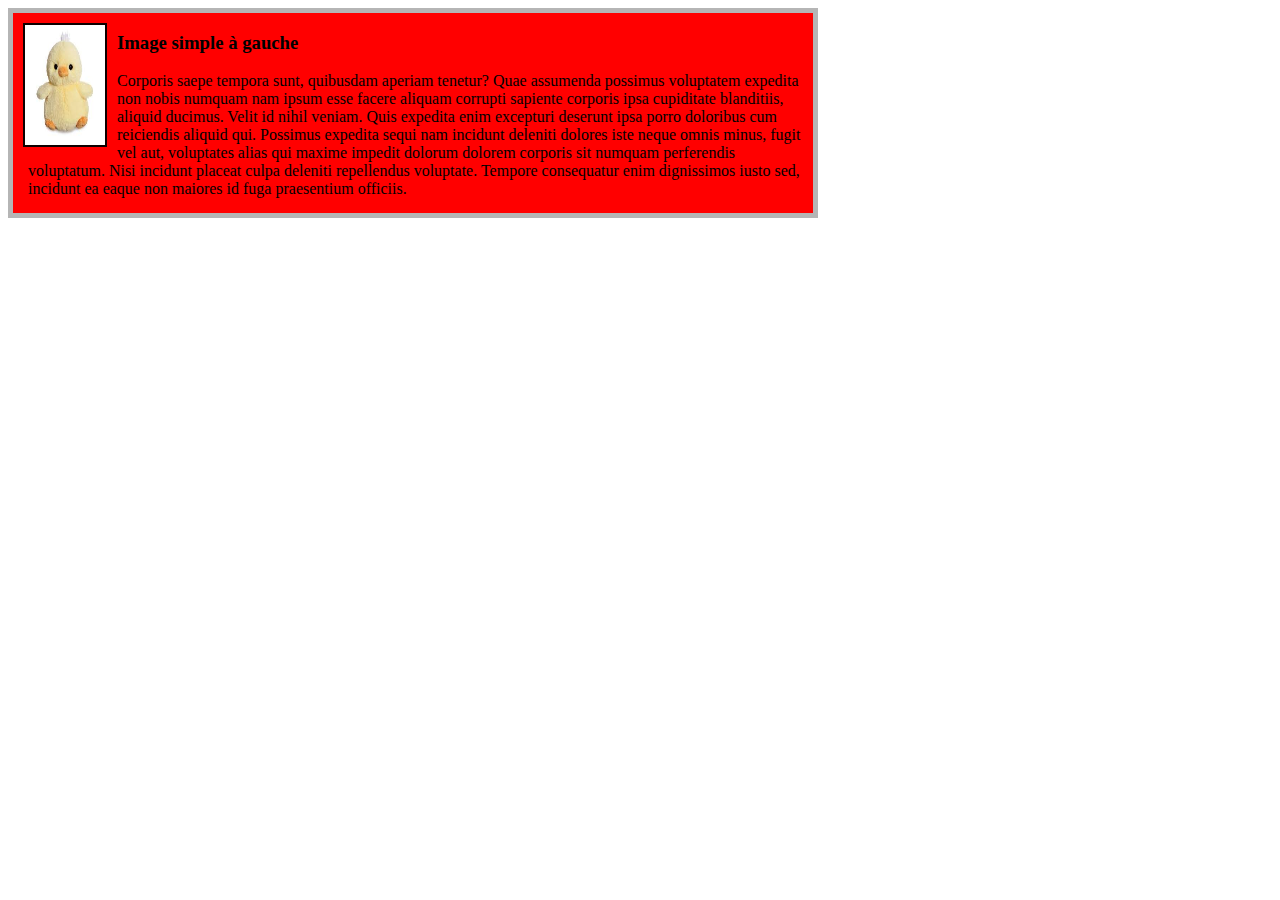
<file: phase1/exercice1/index.html>
<!DOCTYPE html>
<html lang="fr">
  <head>
    <meta charset="UTF-8" />
    <meta http-equiv="X-UA-Compatible" content="IE=edge" />
    <meta name="viewport" content="width=device-width, initial-scale=1.0" />
    <title>phase1-exercice1</title>
    <link rel="stylesheet" href="css/style.css" />
  </head>
  <body>
    <div class="boite1">
      <img
        class="poussin"
        src="poussin.jpg"
        alt="poussin"
        width="80"
        height="120"
      />

      <h3 class="h3">Image simple à gauche</h3>

      <p class="p">
        Corporis saepe tempora sunt, quibusdam aperiam tenetur? Quae assumenda
        possimus voluptatem expedita non nobis numquam nam ipsum esse facere
        aliquam corrupti sapiente corporis ipsa cupiditate blanditiis, aliquid
        ducimus. Velit id nihil veniam. Quis expedita enim excepturi deserunt
        ipsa porro doloribus cum reiciendis aliquid qui. Possimus expedita sequi
        nam incidunt deleniti dolores iste neque omnis minus, fugit vel aut,
        voluptates alias qui maxime impedit dolorum dolorem corporis sit numquam
        perferendis voluptatum. Nisi incidunt placeat culpa deleniti repellendus
        voluptate. Tempore consequatur enim dignissimos iusto sed, incidunt ea
        eaque non maiores id fuga praesentium officiis.
      </p>
    </div>
  </body>
</html>
</file>
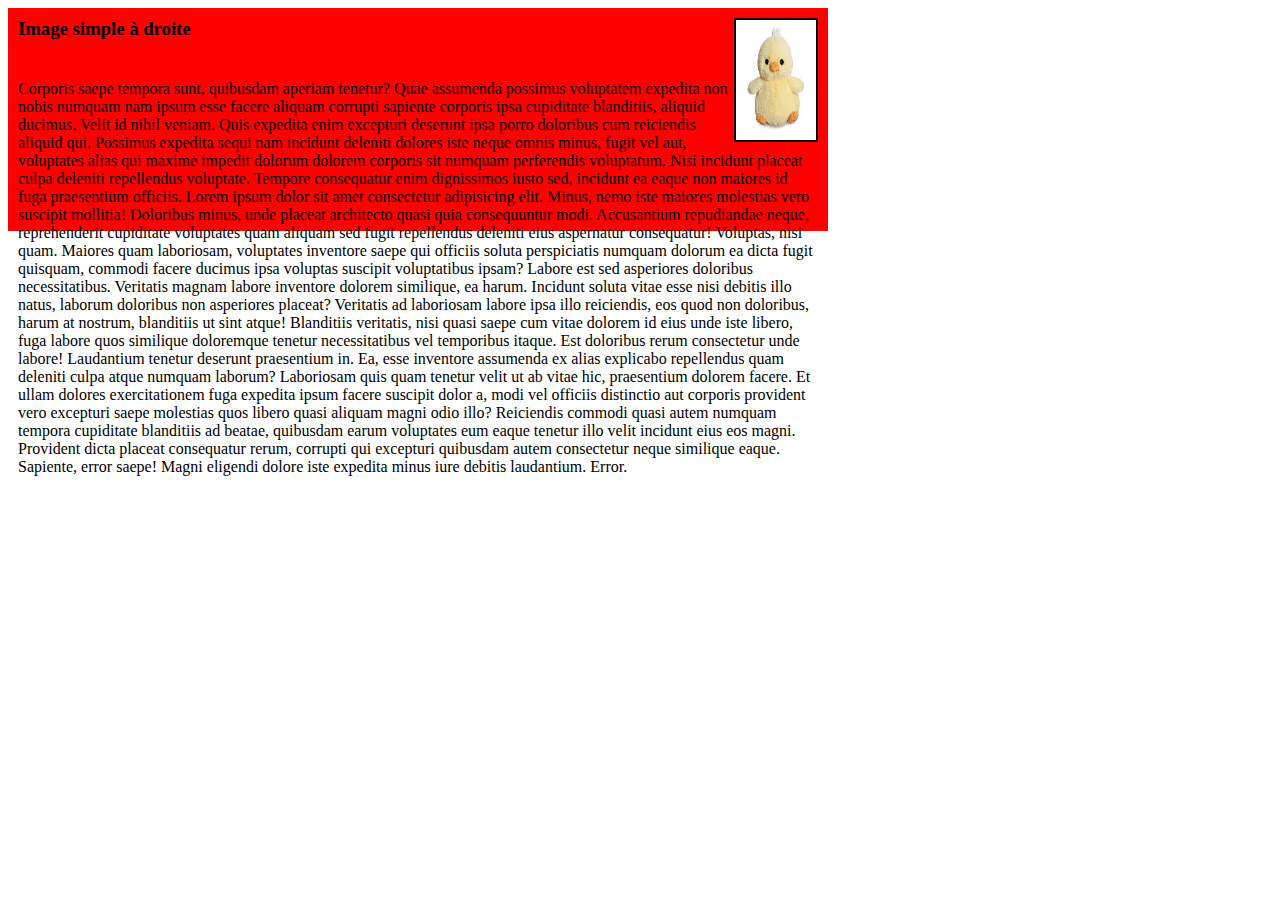
<file: phase1/exercice2/index.html>
<!DOCTYPE html>
<html lang="fr">
<head>
    <meta charset="UTF-8">
    <meta http-equiv="X-UA-Compatible" content="IE=edge">
    <meta name="viewport" content="width=device-width, initial-scale=1.0">
    <title>phase1-exercice2</title>
    <link rel="stylesheet" href="css/style.css">
</head>
<body>
    <div class="boite1">
        <img
          class="poussin"
          src="poussin.jpg"
          alt="poussin"
          width="80"
          height="120"
        />
  
        <h3 class="h3">Image simple à droite</h3>
  
        <p>
          Corporis saepe tempora sunt, quibusdam aperiam tenetur? Quae assumenda
          possimus voluptatem expedita non nobis numquam nam ipsum esse facere
          aliquam corrupti sapiente corporis ipsa cupiditate blanditiis, aliquid
          ducimus. Velit id nihil veniam. Quis expedita enim excepturi deserunt
          ipsa porro doloribus cum reiciendis aliquid qui. Possimus expedita sequi
          nam incidunt deleniti dolores iste neque omnis minus, fugit vel aut,
          voluptates alias qui maxime impedit dolorum dolorem corporis sit numquam
          perferendis voluptatum. Nisi incidunt placeat culpa deleniti repellendus
          voluptate. Tempore consequatur enim dignissimos iusto sed, incidunt ea
          eaque non maiores id fuga praesentium officiis.
          Lorem ipsum dolor sit amet consectetur adipisicing elit. Minus, nemo iste maiores molestias vero suscipit mollitia! Doloribus minus, unde placeat architecto quasi quia consequuntur modi. Accusantium repudiandae neque, reprehenderit cupiditate voluptates quam aliquam sed fugit repellendus deleniti eius aspernatur consequatur! Voluptas, nisi quam. Maiores quam laboriosam, voluptates inventore saepe qui officiis soluta perspiciatis numquam dolorum ea dicta fugit quisquam, commodi facere ducimus ipsa voluptas suscipit voluptatibus ipsam? Labore est sed asperiores doloribus necessitatibus. Veritatis magnam labore inventore dolorem similique, ea harum. Incidunt soluta vitae esse nisi debitis illo natus, laborum doloribus non asperiores placeat? Veritatis ad laboriosam labore ipsa illo reiciendis, eos quod non doloribus, harum at nostrum, blanditiis ut sint atque! Blanditiis veritatis, nisi quasi saepe cum vitae dolorem id eius unde iste libero, fuga labore quos similique doloremque tenetur necessitatibus vel temporibus itaque. Est doloribus rerum consectetur unde labore! Laudantium tenetur deserunt praesentium in. Ea, esse inventore assumenda ex alias explicabo repellendus quam deleniti culpa atque numquam laborum? Laboriosam quis quam tenetur velit ut ab vitae hic, praesentium dolorem facere. Et ullam dolores exercitationem fuga expedita ipsum facere suscipit dolor a, modi vel officiis distinctio aut corporis provident vero excepturi saepe molestias quos libero quasi aliquam magni odio illo? Reiciendis commodi quasi autem numquam tempora cupiditate blanditiis ad beatae, quibusdam earum voluptates eum eaque tenetur illo velit incidunt eius eos magni. Provident dicta placeat consequatur rerum, corrupti qui excepturi quibusdam autem consectetur neque similique eaque. Sapiente, error saepe! Magni eligendi dolore iste expedita minus iure debitis laudantium. Error.
        </p>
      </div>
</body>
</html>
</file>
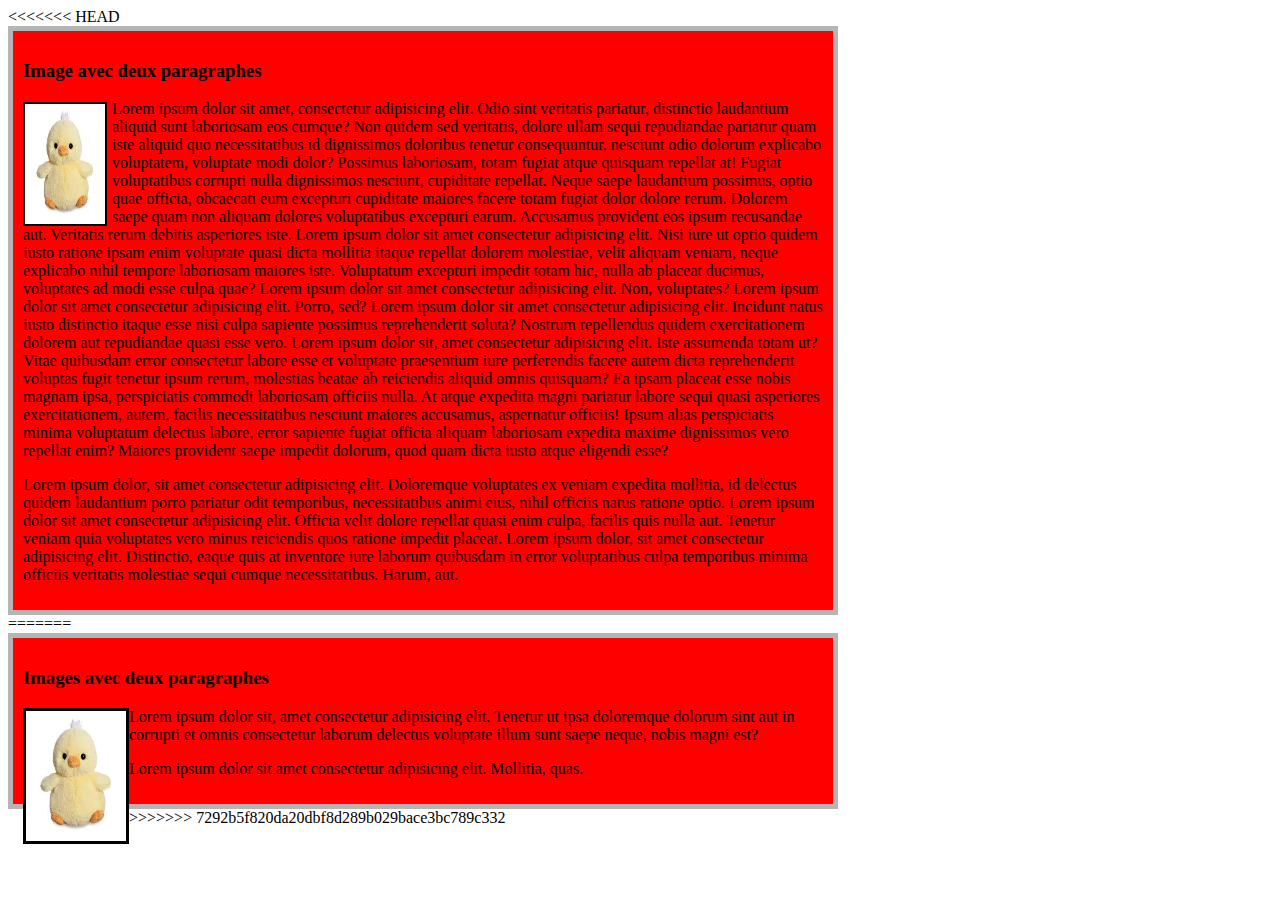
<file: phase1/exercice3/index.html>
<!DOCTYPE html>
<html lang="fr">
<<<<<<< HEAD

<head>
    <meta charset="UTF-8">
    <meta http-equiv="X-UA-Compatible" content="IE=edge">
    <meta name="viewport" content="width=device-width, initial-scale=1.0">
    <title>phase1-exercice3</title>
    <link rel="stylesheet" href="css/style.css">
</head>

<body>
    <div class="boite3">
        <h3 class="h3">Image avec deux paragraphes</h3>

        <img class="poussin" src="poussin.jpg" alt="poussin" width="80" height="120" />

        <p>
            Lorem ipsum dolor sit amet, consectetur adipisicing elit. Odio sint veritatis pariatur, distinctio
            laudantium aliquid sunt laboriosam eos cumque? Non quidem sed veritatis, dolore ullam sequi repudiandae
            pariatur quam iste aliquid quo necessitatibus id dignissimos doloribus tenetur consequuntur, nesciunt odio
            dolorum explicabo voluptatem, voluptate modi dolor? Possimus laboriosam, totam fugiat atque quisquam
            repellat at! Fugiat voluptatibus corrupti nulla dignissimos nesciunt, cupiditate repellat. Neque saepe
            laudantium possimus, optio quae officia, obcaecati eum excepturi cupiditate maiores facere totam fugiat
            dolor dolore rerum. Dolorem saepe quam non aliquam dolores voluptatibus excepturi earum. Accusamus provident
            eos ipsum recusandae aut. Veritatis rerum debitis asperiores iste.
            Lorem ipsum dolor sit amet consectetur adipisicing elit. Nisi iure ut optio quidem iusto ratione ipsam enim
            voluptate quasi dicta mollitia itaque repellat dolorem molestiae, velit aliquam veniam, neque explicabo
            nihil tempore laboriosam maiores iste. Voluptatum excepturi impedit totam hic, nulla ab placeat ducimus,
            voluptates ad modi esse culpa quae?
            Lorem ipsum dolor sit amet consectetur adipisicing elit. Non, voluptates?
            Lorem ipsum dolor sit amet consectetur adipisicing elit. Porro, sed?
            Lorem ipsum dolor sit amet consectetur adipisicing elit. Incidunt natus iusto distinctio itaque esse nisi
            culpa sapiente possimus reprehenderit soluta? Nostrum repellendus quidem exercitationem dolorem aut
            repudiandae quasi esse vero.
            Lorem ipsum dolor sit, amet consectetur adipisicing elit. Iste assumenda totam ut? Vitae quibusdam error
            consectetur labore esse et voluptate praesentium iure perferendis facere autem dicta reprehenderit voluptas
            fugit tenetur ipsum rerum, molestias beatae ab reiciendis aliquid omnis quisquam? Ea ipsam placeat esse
            nobis magnam ipsa, perspiciatis commodi laboriosam officiis nulla. At atque expedita magni pariatur labore
            sequi quasi asperiores exercitationem, autem, facilis necessitatibus nesciunt maiores accusamus, aspernatur
            officiis! Ipsum alias perspiciatis minima voluptatum delectus labore, error sapiente fugiat officia aliquam
            laboriosam expedita maxime dignissimos vero repellat enim? Maiores provident saepe impedit dolorum, quod
            quam dicta iusto atque eligendi esse?
        </p>

        <p>
            Lorem ipsum dolor, sit amet consectetur adipisicing elit. Doloremque voluptates ex veniam expedita mollitia,
            id delectus quidem laudantium porro pariatur odit temporibus, necessitatibus animi eius, nihil officiis
            natus ratione optio.
            Lorem ipsum dolor sit amet consectetur adipisicing elit. Officia velit dolore repellat quasi enim culpa,
            facilis quis nulla aut. Tenetur veniam quia voluptates vero minus reiciendis quos ratione impedit placeat.
            Lorem ipsum dolor, sit amet consectetur adipisicing elit. Distinctio, eaque quis at inventore iure laborum
            quibusdam in error voluptatibus culpa temporibus minima officiis veritatis molestiae sequi cumque
            necessitatibus. Harum, aut.
        </p>
    </div>
</body>

</html>
=======
  <head>
    <meta charset="UTF-8" />
    <meta http-equiv="X-UA-Compatible" content="IE=edge" />
    <meta name="viewport" content="width=device-width, initial-scale=1.0" />
    <title>phase1-exercice3</title>
    <link rel="stylesheet" href="css/style.css" />
  </head>
  <body>
    <div class="boite3">
      <h3 class="h3">Images avec deux paragraphes</h3>
      <img src="poussin.jpg" alt="poussin" width="100" height="130">
      <p>
        Lorem ipsum dolor sit, amet consectetur adipisicing elit. Tenetur ut
        ipsa doloremque dolorum sint aut in corrupti et omnis consectetur
        laborum delectus voluptate illum sunt saepe neque, nobis magni est?
      </p>
      <p>
        Lorem ipsum dolor sit amet consectetur adipisicing elit. Mollitia, quas.
      </p>
    </div>
  </body>
</html>
>>>>>>> 7292b5f820da20dbf8d289b029bace3bc789c332
</file>
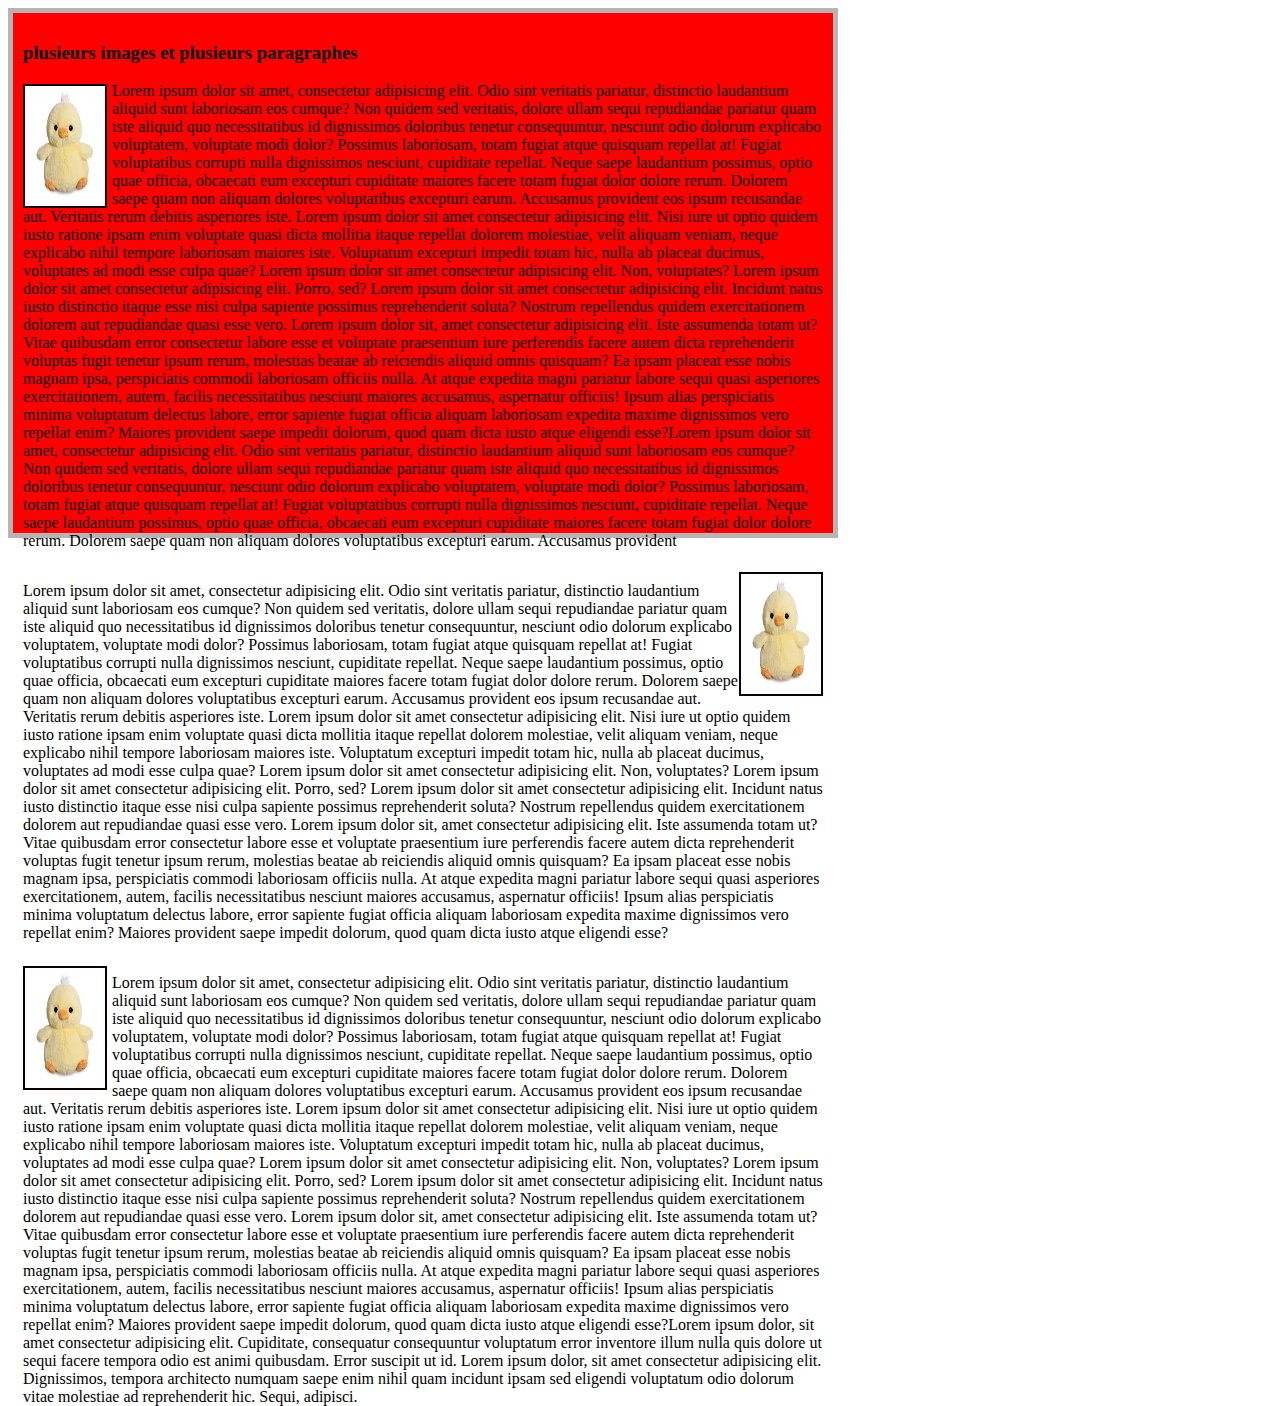
<file: phase1/exercice4/index.html>
<!DOCTYPE html>
<html lang="fr">

<head>
    <meta charset="UTF-8">
    <meta http-equiv="X-UA-Compatible" content="IE=edge">
    <meta name="viewport" content="width=device-width, initial-scale=1.0">
    <title>phase1-exercice4</title>
    <link rel="stylesheet" href="css/style.css">
</head>

<body>
    <div class="boite4">
        <h3 class="h3">plusieurs images et plusieurs paragraphes</h3>

        <img class="poussin" src="poussin.jpg" alt="poussin" width="80" height="120" />

        <p>
            Lorem ipsum dolor sit amet, consectetur adipisicing elit. Odio sint veritatis pariatur, distinctio
            laudantium aliquid sunt laboriosam eos cumque? Non quidem sed veritatis, dolore ullam sequi repudiandae
            pariatur quam iste aliquid quo necessitatibus id dignissimos doloribus tenetur consequuntur, nesciunt odio
            dolorum explicabo voluptatem, voluptate modi dolor? Possimus laboriosam, totam fugiat atque quisquam
            repellat at! Fugiat voluptatibus corrupti nulla dignissimos nesciunt, cupiditate repellat. Neque saepe
            laudantium possimus, optio quae officia, obcaecati eum excepturi cupiditate maiores facere totam fugiat
            dolor dolore rerum. Dolorem saepe quam non aliquam dolores voluptatibus excepturi earum. Accusamus provident
            eos ipsum recusandae aut. Veritatis rerum debitis asperiores iste.
            Lorem ipsum dolor sit amet consectetur adipisicing elit. Nisi iure ut optio quidem iusto ratione ipsam enim
            voluptate quasi dicta mollitia itaque repellat dolorem molestiae, velit aliquam veniam, neque explicabo
            nihil tempore laboriosam maiores iste. Voluptatum excepturi impedit totam hic, nulla ab placeat ducimus,
            voluptates ad modi esse culpa quae?
            Lorem ipsum dolor sit amet consectetur adipisicing elit. Non, voluptates?
            Lorem ipsum dolor sit amet consectetur adipisicing elit. Porro, sed?
            Lorem ipsum dolor sit amet consectetur adipisicing elit. Incidunt natus iusto distinctio itaque esse nisi
            culpa sapiente possimus reprehenderit soluta? Nostrum repellendus quidem exercitationem dolorem aut
            repudiandae quasi esse vero.
            Lorem ipsum dolor sit, amet consectetur adipisicing elit. Iste assumenda totam ut? Vitae quibusdam error
            consectetur labore esse et voluptate praesentium iure perferendis facere autem dicta reprehenderit voluptas
            fugit tenetur ipsum rerum, molestias beatae ab reiciendis aliquid omnis quisquam? Ea ipsam placeat esse
            nobis magnam ipsa, perspiciatis commodi laboriosam officiis nulla. At atque expedita magni pariatur labore
            sequi quasi asperiores exercitationem, autem, facilis necessitatibus nesciunt maiores accusamus, aspernatur
            officiis! Ipsum alias perspiciatis minima voluptatum delectus labore, error sapiente fugiat officia aliquam
            laboriosam expedita maxime dignissimos vero repellat enim? Maiores provident saepe impedit dolorum, quod
            quam dicta iusto atque eligendi esse?Lorem ipsum dolor sit amet, consectetur adipisicing elit. Odio sint veritatis pariatur, distinctio
            laudantium aliquid sunt laboriosam eos cumque? Non quidem sed veritatis, dolore ullam sequi repudiandae
            pariatur quam iste aliquid quo necessitatibus id dignissimos doloribus tenetur consequuntur, nesciunt odio
            dolorum explicabo voluptatem, voluptate modi dolor? Possimus laboriosam, totam fugiat atque quisquam
            repellat at! Fugiat voluptatibus corrupti nulla dignissimos nesciunt, cupiditate repellat. Neque saepe
            laudantium possimus, optio quae officia, obcaecati eum excepturi cupiditate maiores facere totam fugiat
            dolor dolore rerum. Dolorem saepe quam non aliquam dolores voluptatibus excepturi earum. Accusamus provident  
        </p>

        <div class="clear"></div>

        <img class="poussin2" src="poussin.jpg" alt="poussin" width="80" height="120" />

        <p>
            Lorem ipsum dolor sit amet, consectetur adipisicing elit. Odio sint veritatis pariatur, distinctio
            laudantium aliquid sunt laboriosam eos cumque? Non quidem sed veritatis, dolore ullam sequi repudiandae
            pariatur quam iste aliquid quo necessitatibus id dignissimos doloribus tenetur consequuntur, nesciunt odio
            dolorum explicabo voluptatem, voluptate modi dolor? Possimus laboriosam, totam fugiat atque quisquam
            repellat at! Fugiat voluptatibus corrupti nulla dignissimos nesciunt, cupiditate repellat. Neque saepe
            laudantium possimus, optio quae officia, obcaecati eum excepturi cupiditate maiores facere totam fugiat
            dolor dolore rerum. Dolorem saepe quam non aliquam dolores voluptatibus excepturi earum. Accusamus provident
            eos ipsum recusandae aut. Veritatis rerum debitis asperiores iste.
            Lorem ipsum dolor sit amet consectetur adipisicing elit. Nisi iure ut optio quidem iusto ratione ipsam enim
            voluptate quasi dicta mollitia itaque repellat dolorem molestiae, velit aliquam veniam, neque explicabo
            nihil tempore laboriosam maiores iste. Voluptatum excepturi impedit totam hic, nulla ab placeat ducimus,
            voluptates ad modi esse culpa quae?
            Lorem ipsum dolor sit amet consectetur adipisicing elit. Non, voluptates?
            Lorem ipsum dolor sit amet consectetur adipisicing elit. Porro, sed?
            Lorem ipsum dolor sit amet consectetur adipisicing elit. Incidunt natus iusto distinctio itaque esse nisi
            culpa sapiente possimus reprehenderit soluta? Nostrum repellendus quidem exercitationem dolorem aut
            repudiandae quasi esse vero.
            Lorem ipsum dolor sit, amet consectetur adipisicing elit. Iste assumenda totam ut? Vitae quibusdam error
            consectetur labore esse et voluptate praesentium iure perferendis facere autem dicta reprehenderit voluptas
            fugit tenetur ipsum rerum, molestias beatae ab reiciendis aliquid omnis quisquam? Ea ipsam placeat esse
            nobis magnam ipsa, perspiciatis commodi laboriosam officiis nulla. At atque expedita magni pariatur labore
            sequi quasi asperiores exercitationem, autem, facilis necessitatibus nesciunt maiores accusamus, aspernatur
            officiis! Ipsum alias perspiciatis minima voluptatum delectus labore, error sapiente fugiat officia aliquam
            laboriosam expedita maxime dignissimos vero repellat enim? Maiores provident saepe impedit dolorum, quod
            quam dicta iusto atque eligendi esse?
        </p>

        <div class="clear"></div>

        <img class="poussin3" src="poussin.jpg" alt="poussin" width="80" height="120" />

        <p>
            Lorem ipsum dolor sit amet, consectetur adipisicing elit. Odio sint veritatis pariatur, distinctio
            laudantium aliquid sunt laboriosam eos cumque? Non quidem sed veritatis, dolore ullam sequi repudiandae
            pariatur quam iste aliquid quo necessitatibus id dignissimos doloribus tenetur consequuntur, nesciunt odio
            dolorum explicabo voluptatem, voluptate modi dolor? Possimus laboriosam, totam fugiat atque quisquam
            repellat at! Fugiat voluptatibus corrupti nulla dignissimos nesciunt, cupiditate repellat. Neque saepe
            laudantium possimus, optio quae officia, obcaecati eum excepturi cupiditate maiores facere totam fugiat
            dolor dolore rerum. Dolorem saepe quam non aliquam dolores voluptatibus excepturi earum. Accusamus provident
            eos ipsum recusandae aut. Veritatis rerum debitis asperiores iste.
            Lorem ipsum dolor sit amet consectetur adipisicing elit. Nisi iure ut optio quidem iusto ratione ipsam enim
            voluptate quasi dicta mollitia itaque repellat dolorem molestiae, velit aliquam veniam, neque explicabo
            nihil tempore laboriosam maiores iste. Voluptatum excepturi impedit totam hic, nulla ab placeat ducimus,
            voluptates ad modi esse culpa quae?
            Lorem ipsum dolor sit amet consectetur adipisicing elit. Non, voluptates?
            Lorem ipsum dolor sit amet consectetur adipisicing elit. Porro, sed?
            Lorem ipsum dolor sit amet consectetur adipisicing elit. Incidunt natus iusto distinctio itaque esse nisi
            culpa sapiente possimus reprehenderit soluta? Nostrum repellendus quidem exercitationem dolorem aut
            repudiandae quasi esse vero.
            Lorem ipsum dolor sit, amet consectetur adipisicing elit. Iste assumenda totam ut? Vitae quibusdam error
            consectetur labore esse et voluptate praesentium iure perferendis facere autem dicta reprehenderit voluptas
            fugit tenetur ipsum rerum, molestias beatae ab reiciendis aliquid omnis quisquam? Ea ipsam placeat esse
            nobis magnam ipsa, perspiciatis commodi laboriosam officiis nulla. At atque expedita magni pariatur labore
            sequi quasi asperiores exercitationem, autem, facilis necessitatibus nesciunt maiores accusamus, aspernatur
            officiis! Ipsum alias perspiciatis minima voluptatum delectus labore, error sapiente fugiat officia aliquam
            laboriosam expedita maxime dignissimos vero repellat enim? Maiores provident saepe impedit dolorum, quod
            quam dicta iusto atque eligendi esse?Lorem ipsum dolor, sit amet consectetur adipisicing elit. Cupiditate, consequatur consequuntur voluptatum error inventore illum nulla quis dolore ut sequi facere tempora odio est animi quibusdam. Error suscipit ut id. Lorem ipsum dolor, sit amet consectetur adipisicing elit. Dignissimos, tempora architecto numquam saepe enim nihil quam incidunt ipsam sed eligendi voluptatum odio dolorum vitae molestiae ad reprehenderit hic. Sequi, adipisci.
        </p>

        

    </div>
</body>

</html>
</file>
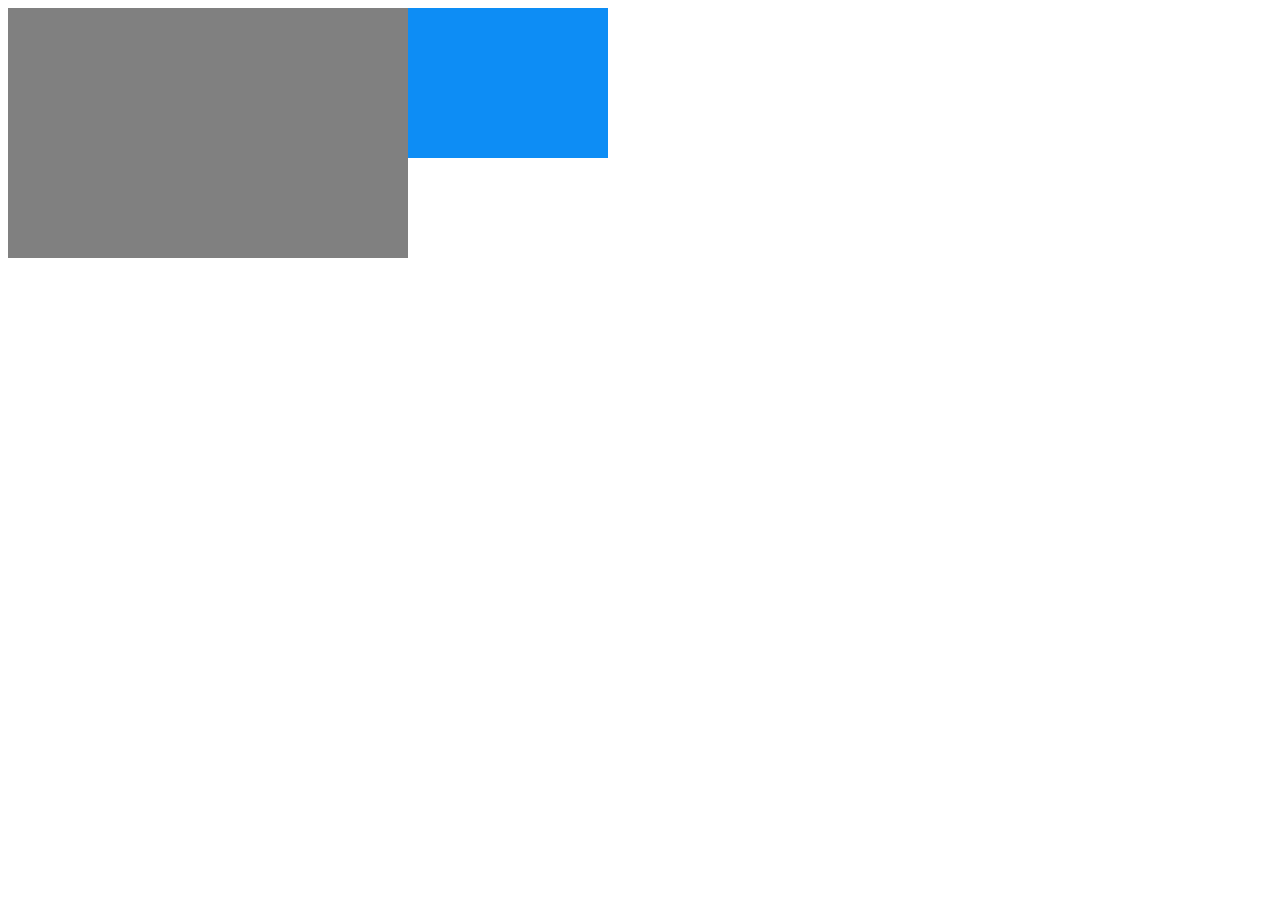
<file: phase2/exercice1/index.html>
<!DOCTYPE html>
<html lang="fr">

<head>
    <meta charset="UTF-8">
    <meta http-equiv="X-UA-Compatible" content="IE=edge">
    <meta name="viewport" content="width=device-width, initial-scale=1.0">
    <title>phase2-exercice1</title>
    <link rel="stylesheet" href="css/style.css">
</head>

<body>

    <div class="container">

        <div class="boite1"></div>

        <div class="boite2"></div>

    </div>

</body>

</html>
</file>
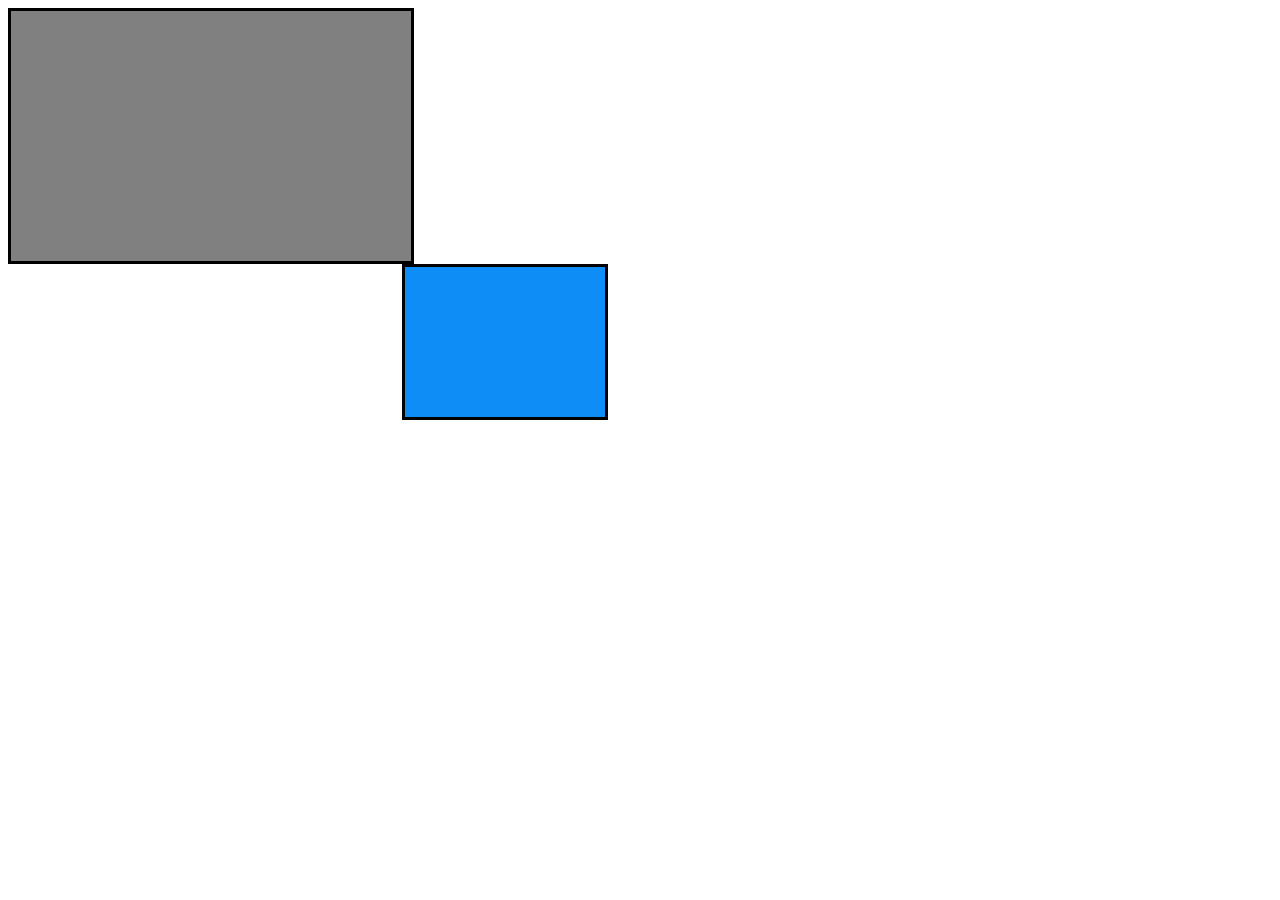
<file: phase2/exercice2/index.html>
<!DOCTYPE html>
<html lang="fr">

<head>
    <meta charset="UTF-8">
    <meta http-equiv="X-UA-Compatible" content="IE=edge">
    <meta name="viewport" content="width=device-width, initial-scale=1.0">
    <title>phase2-exercice2</title>
    <link rel="stylesheet" href="css/style.css">
</head>

<body>

    <div class="container">

        <div class="boite1"></div>

        <div class="boite2"></div>

    </div>

</body>

</html>
</file>
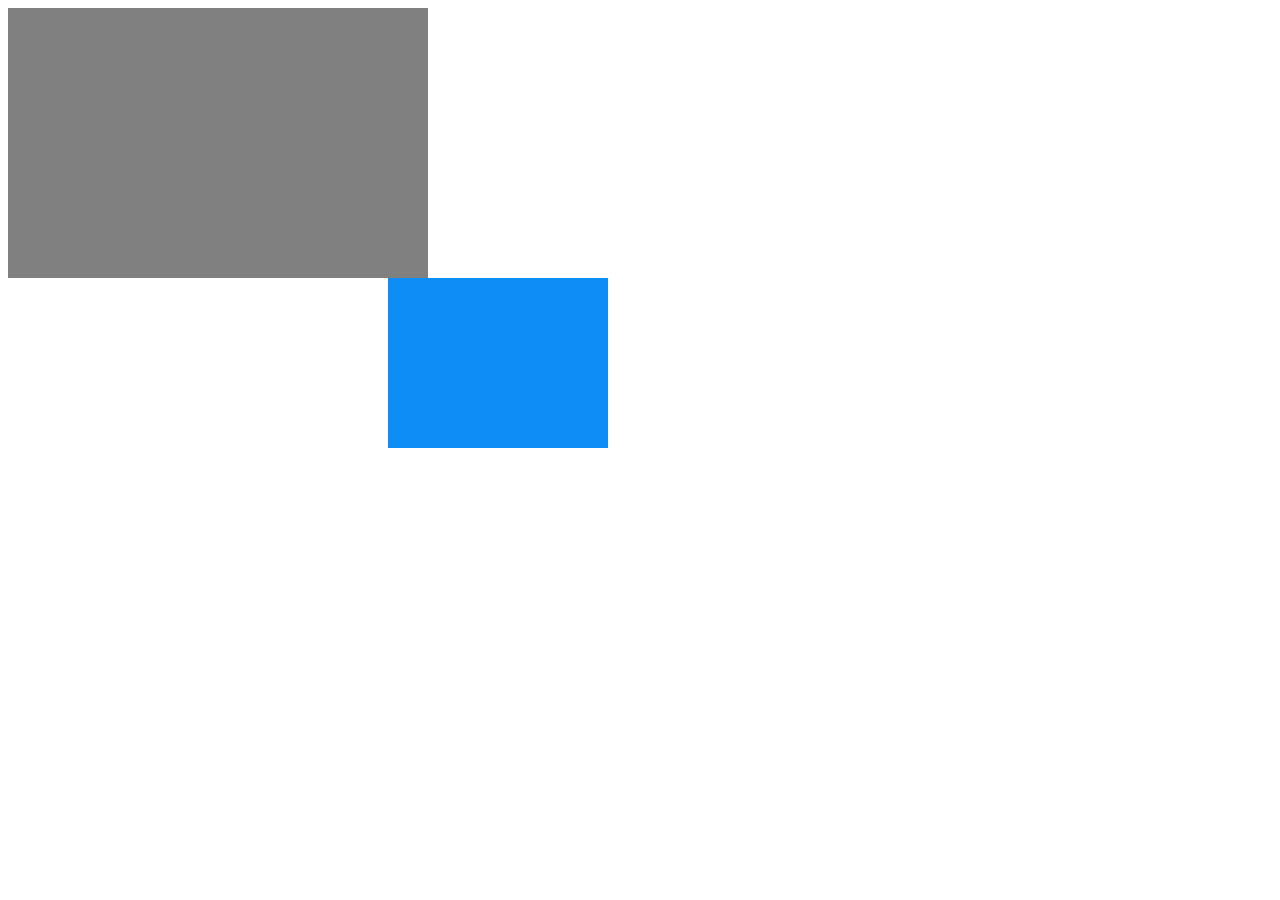
<file: phase2/exercice3/index.html>
<!DOCTYPE html>
<html lang="fr">

<head>
    <meta charset="UTF-8">
    <meta http-equiv="X-UA-Compatible" content="IE=edge">
    <meta name="viewport" content="width=device-width, initial-scale=1.0">
    <title>phase2-exercice3</title>
    <link rel="stylesheet" href="css/style.css">
</head>

<body>

    <div class="container">

        <div class="boite1"></div>

        <div class="boite2"></div>

    </div>

</body>

</html>
</file>
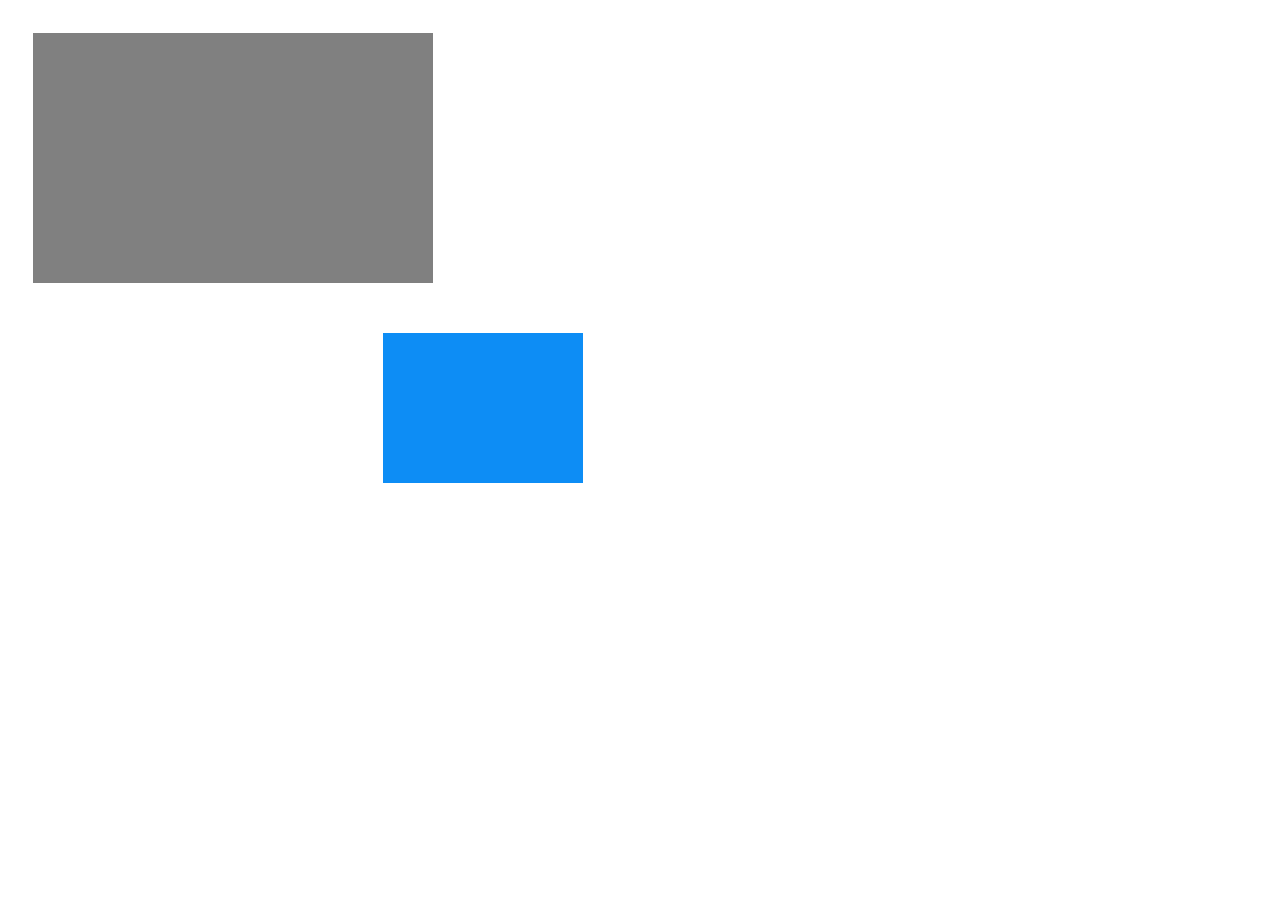
<file: phase2/exercice4/index.html>
<!DOCTYPE html>
<html lang="fr">

<head>
    <meta charset="UTF-8">
    <meta http-equiv="X-UA-Compatible" content="IE=edge">
    <meta name="viewport" content="width=device-width, initial-scale=1.0">
    <title>phase2-exercice4</title>
    <link rel="stylesheet" href="css/style.css">
</head>

<body>

    <div class="container">

        <div class="boite1"></div>

        <div class="boite2"></div>

    </div>

</body>

</html>
</file>
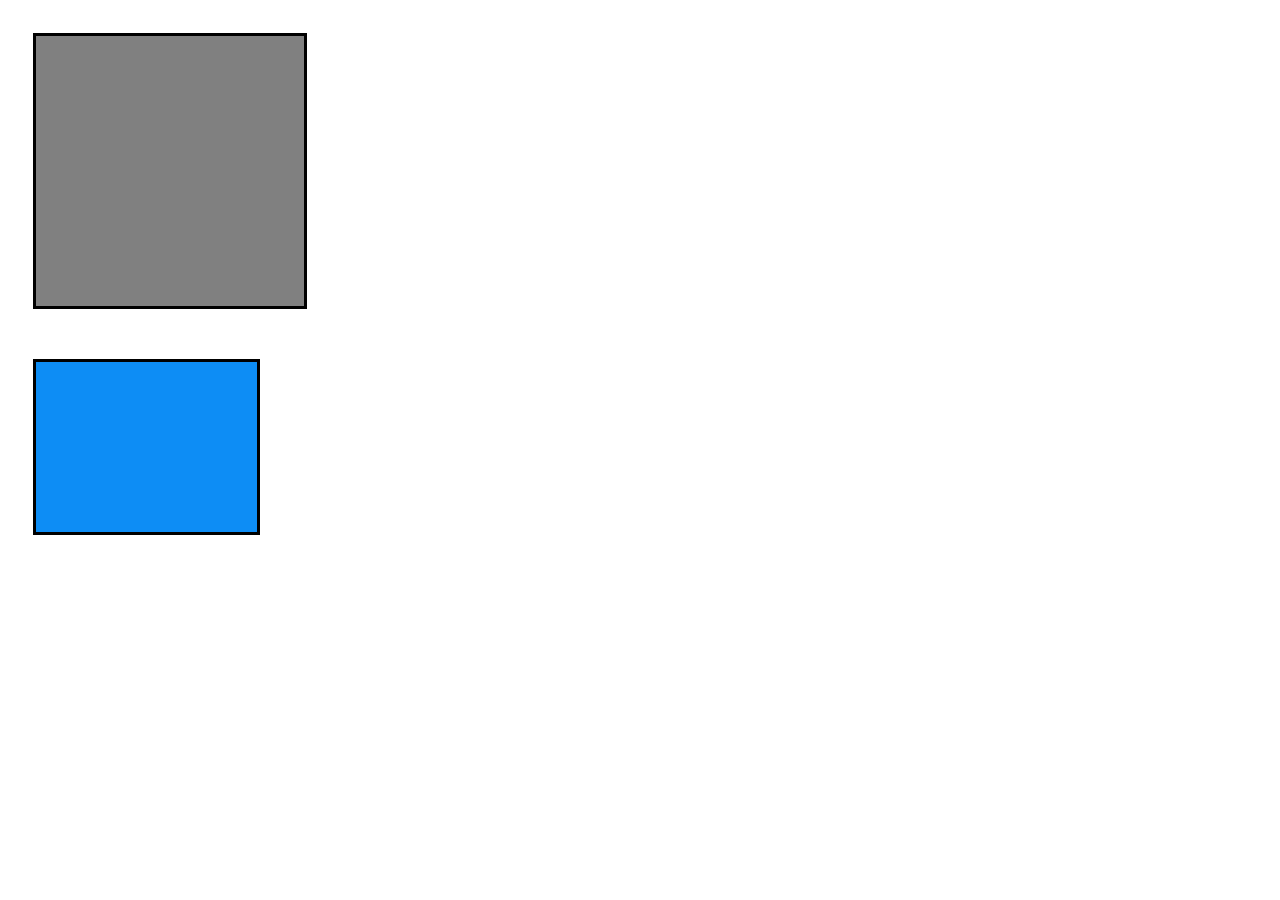
<file: phase2/exercice5/index.html>
<!DOCTYPE html>
<html lang="fr">

<head>
    <meta charset="UTF-8">
    <meta http-equiv="X-UA-Compatible" content="IE=edge">
    <meta name="viewport" content="width=device-width, initial-scale=1.0">
    <title>phase2-exercice5</title>
    <link rel="stylesheet" href="css/style.css">
</head>

<body>

    <div class="container">

        <div class="boite1"></div>

        <div class="boite2"></div>

    </div>

</body>

</html>
</file>
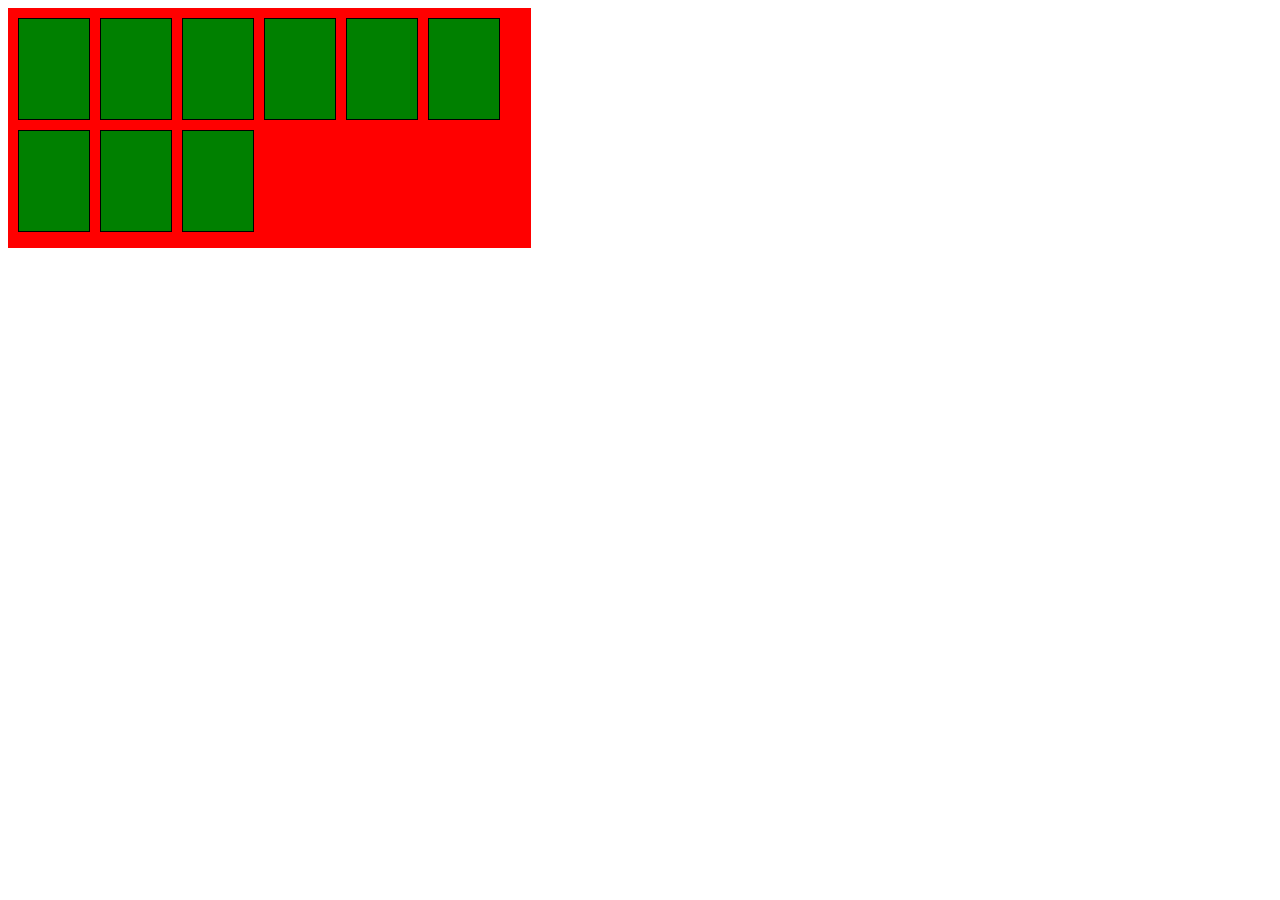
<file: phase3/exercice1/index.html>
<!DOCTYPE html>
<html lang="fr">
<head>
    <meta charset="UTF-8">
    <meta http-equiv="X-UA-Compatible" content="IE=edge">
    <meta name="viewport" content="width=device-width, initial-scale=1.0">
    <title>phase3-exercice1</title>
    <link rel="stylesheet" href="css/style.css">
</head>
<body>
    <div class="container">
        <div class="v"></div>
        <div class="v"></div>
        <div class="v"></div>
        <div class="v"></div>
        <div class="v"></div>
        <div class="v"></div>
        <div class="v"></div>
        <div class="v"></div>
        <div class="v"></div>
        <div class="clear"></div>
    </div>
</body>
</html>
</file>
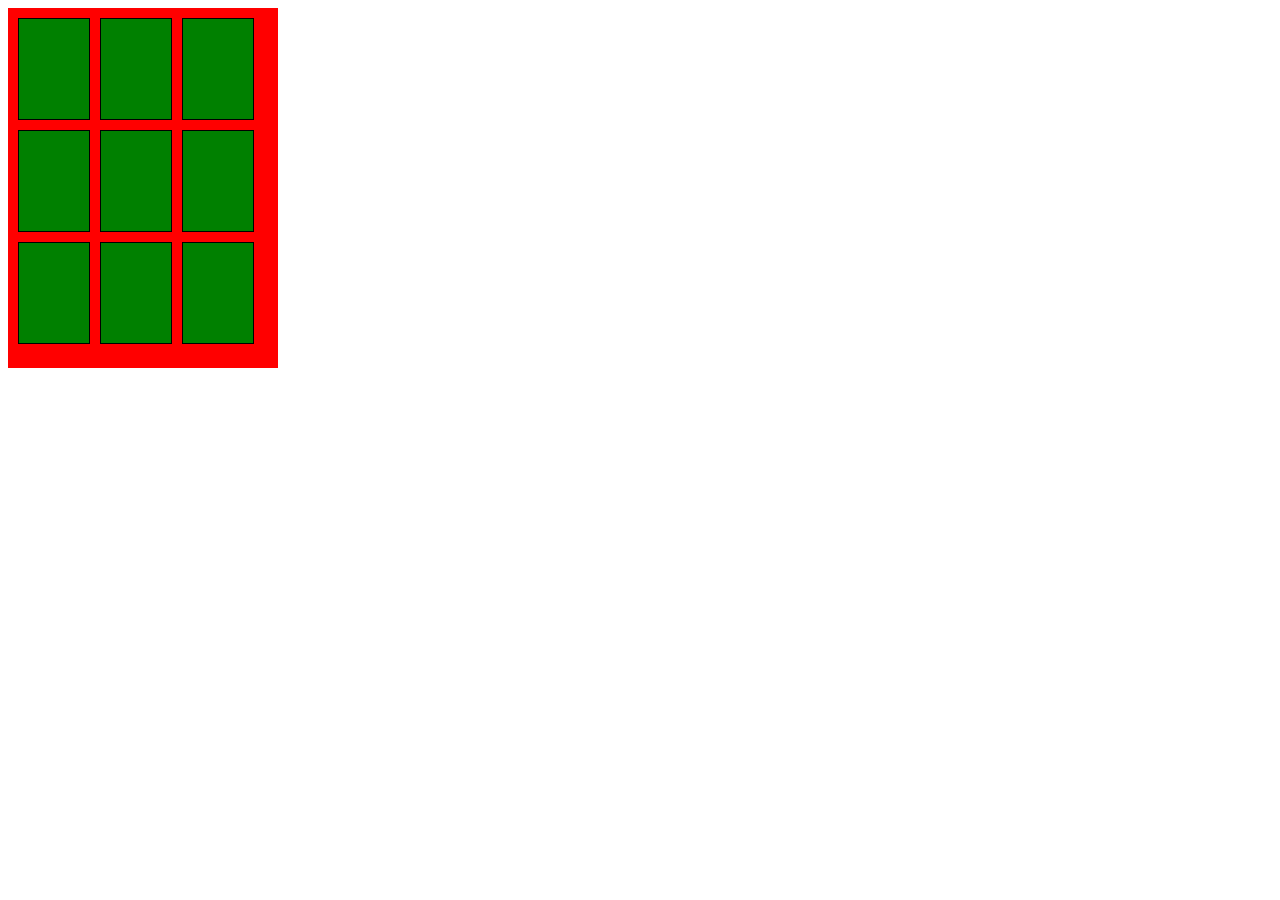
<file: phase3/exercice2/index.html>
<!DOCTYPE html>
<html lang="fr">
<head>
    <meta charset="UTF-8">
    <meta http-equiv="X-UA-Compatible" content="IE=edge">
    <meta name="viewport" content="width=device-width, initial-scale=1.0">
    <title>phase3-exercice2</title>
    <link rel="stylesheet" href="css/style.css">
</head>
<body>
    <div class="container">
        <div class="v"></div>
        <div class="v"></div>
        <div class="v"></div>
        <div class="v"></div>
        <div class="v"></div>
        <div class="v"></div>
        <div class="v"></div>
        <div class="v"></div>
        <div class="v"></div>
        <div class="clear"></div>
    </div>
</body>
</html>
</file>
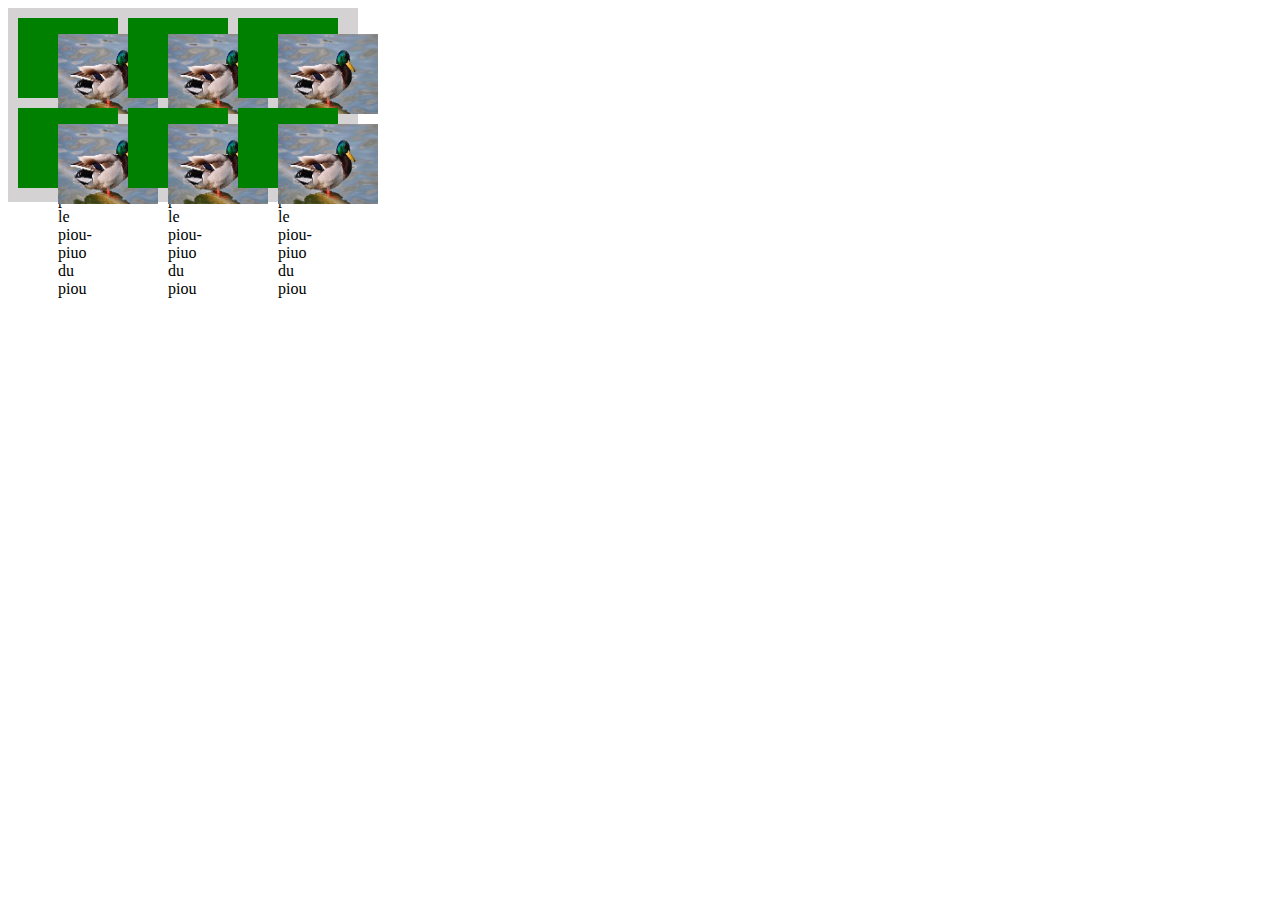
<file: phase3/exercice3/index.html>
<!DOCTYPE html>
<html lang="fr">
<head>
    <meta charset="UTF-8">
    <meta http-equiv="X-UA-Compatible" content="IE=edge">
    <meta name="viewport" content="width=device-width, initial-scale=1.0">
    <title>phase3-exercice3</title>
    <link rel="stylesheet" href="css/style.css">
</head>
<body>
    <div class="container">
        <div class="v">
            <figure>
                <img src="canard.jpg" alt="poussin" width="100px" height="80px">
                <figcaption>le piou-piuo du piou</figcaption>
            </figure>   
        </div>
        <div class="v">
            <figure>
                <img src="canard.jpg" alt="poussin" width="100px" height="80px">
                <figcaption>le piou-piuo du piou</figcaption>
            </figure>   
        </div>
        <div class="v">
            <figure>
                <img src="canard.jpg" alt="poussin" width="100px" height="80px">
                <figcaption>le piou-piuo du piou</figcaption>
            </figure>   
        </div>
        <div class="v">
            <figure>
                <img src="canard.jpg" alt="poussin" width="100px" height="80px">
                <figcaption>le piou-piuo du piou</figcaption>
            </figure>   
        </div>
        <div class="v">
            <figure>
                <img src="canard.jpg" alt="poussin" width="100px" height="80px">
                <figcaption>le piou-piuo du piou</figcaption>
            </figure>   
        </div>
        <div class="v">
            <figure>
                <img src="canard.jpg" alt="poussin" width="100px" height="80px">
                <figcaption>le piou-piuo du piou</figcaption>
            </figure>   
        </div>
        <div class="clear"></div>
    </div>
</body>
</html>
</file>
<file: phase1/exercice1/css/style.css>
.boite1 {
    width: 800px;
    height: 200px;
    background-color: red;
    border: 5px solid rgb(181, 181, 181);
}
.poussin {
    float: left;
    border: 2px solid rgb(14, 0, 0);
    margin: 10px;
}

.h1 {
    padding: 100px;
}
.p {
    padding-left: 15px; 
}
</file>
<file: phase1/exercice2/css/style.css>
.boite1 {
    width: 800px;
    height: 203px;
    background-color: red;
    border: 5px solid rgb(181, 181, 181);
    padding: 10px;
    border: 2px grey;
}
.poussin {
    float: right;
    border: 2px solid rgb(14, 0, 0);
}

.h3 {
   margin-bottom: 40px;
   margin-top: 0;
}
</file>
<file: phase1/exercice3/css/style.css>
.boite3 {
    width: 800px;
<<<<<<< HEAD
    height: 200px;
    background-color: red;
    border: 5px solid rgb(181, 181, 181);
    padding: 10px;
}
.poussin {
    float:  left;
    border: 2px solid rgb(14, 0, 0);
    margin-top: 2px;
    margin-right: 5px;
}
=======
    height: 300px;
    background: red;
    border: 2px gray;
}
.h3 {
    
}
img {
    border: black solid;
    float: left;
}
>>>>>>> 7292b5f820da20dbf8d289b029bace3bc789c332
</file>
<file: phase1/exercice4/css/style.css>
.boite4 {
    width: 800px;
    height: 500px;
    background-color: red;
    border: 5px solid rgb(181, 181, 181);
    padding: 10px;
}
.poussin {
    float:  left;
    border: 2px solid rgb(14, 0, 0);
    margin-top: 2px;
    margin-right: 5px;
}

.clear {
    clear: both;
}

.poussin2 {
    float: right;
    border: 2px solid rgb(14, 0, 0);
    margin-top: 6px;
    margin-l: 5px;
}

.poussin3 {
    float: left;
    border: 2px solid rgb(14, 0, 0);
    margin-top: 8px;
    margin-right: 5px;
}
</file>
<file: phase2/exercice1/css/style.css>
.container {
    width: 600px;
    background-color: red;
}

.boite1 {
    width: 400px;
    height: 250px;
    background-color: gray;
    float: left;

}

.boite2 {
    width: 200px;
    height: 150px;
    background-color: rgb(13, 141, 245);
    float: right;
}
</file>
<file: phase2/exercice2/css/style.css>
.container {
    width: 600px;
    background-color: red;
}

.boite1 {
    width: 400px;
    height: 250px;
    background-color: gray;
    float: left;
    border: solid 3px black;

}

.boite2 {
    width: 200px;
    height: 150px;
    background-color: rgb(13, 141, 245);
    float: right;
    border: solid 3px black;
}
</file>
<file: phase2/exercice3/css/style.css>
.container {
    width: 600px;
    background-color: red;
}

.boite1 {
    width: 400px;
    height: 250px;
    background-color: gray;
    float: left;
    padding: 10px;

}

.boite2 {
    width: 200px;
    height: 150px;
    background-color: rgb(13, 141, 245);
    float: right;
    padding: 10px;
    
}
</file>
<file: phase2/exercice4/css/style.css>
.container {
    width: 600px;
    background-color: red;
}

.boite1 {
    width: 400px;
    height: 250px;
    background-color: gray;
    float: left;
    margin: 25px;

}

.boite2 {
    width: 200px;
    height: 150px;
    background-color: rgb(13, 141, 245);
    float: right;
    margin: 25px;
    
}
</file>
<file: phase2/exercice5/css/style.css>
.container {
    width: 600px;
    background-color: red;
}

.boite1 {
    width: 248px;
    height: 250px;
    background-color: gray;
    float: left;
    margin: 25px;
    padding: 10px;
    border: solid 3px black;

}

.boite2 {
    width: 201px;
    height: 150px;
    background-color: rgb(13, 141, 245);
    float: left;
    margin: 25px;
    padding: 10px;
    border:  solid 3px black;

    
}
</file>
<file: phase3/exercice1/css/style.css>
.container {
    width: 503px;
    height: 220px;
    background-color: red;
    padding: 10px;
}

.v {
   background-color: green;
   width: 70px;
   height: 100px;
   border: 1px solid black;
   float: left;
   margin-right: 10px;
   margin-bottom: 10px;
}

.clear {
    clear: both;
}
</file>
<file: phase3/exercice2/css/style.css>
.container {
    width: 250px;
    height: 340px;
    background-color: red;
    padding: 10px;
}

.v {
   background-color: green;
   width: 70px;
   height: 100px;
   border: 1px solid black;
   float: left;
   margin-right: 10px;
   margin-bottom: 10px;
}

.clear {
    clear: both;
}
</file>
<file: phase3/exercice3/css/style.css>
.container {
    width: 330px;
    height: 174px;
    background-color: rgb(212, 210, 210);
    padding: 10px;
}

.v {
   background-color: green;
   width: 100px;
   height: 80px;
   float: left;
   margin-right: 10px;
   margin-bottom: 10px;
}

.clear {
    clear: both;
}
</file>
